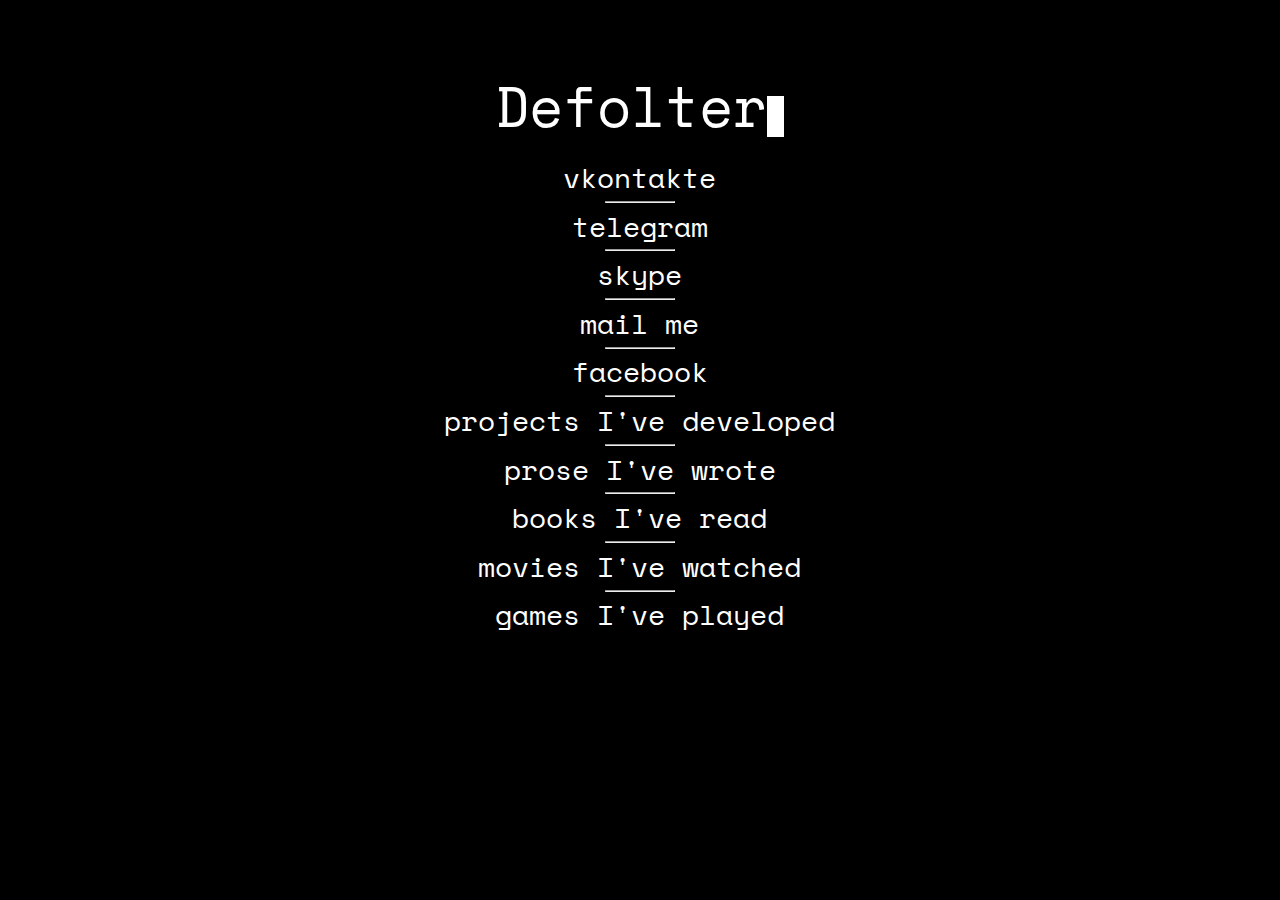
<file: index.html>
<!--Defolter-->
<!DOCTYPE html>

<html>
<head>
<title>Defolter</title>

<link rel="shortcut icon" href="favicon.ico">
<link href="css/style.css" rel='stylesheet' type='text/css' />
<meta name="viewport" content="width=device-width, initial-scale=1">
<meta http-equiv="Content-Type" content="text/html; charset=utf-8" />
<link rel="stylesheet" href="https://fonts.googleapis.com/css?family=Space+Mono">
<style>
body :not(h1):not(h2){
    font-family: 'Space Mono', monospace;
    font-size: 28px;
    color: white;
     text-decoration: none; 
}
div {
    padding: 0px;
}
hr { 
    display: block;
    margin-top: 0.1em;
    margin-bottom: 0.1em;
    margin-left: auto;
    margin-right: auto;
    border-style: inset;
    border-width: 1px;
}
a:hover {
    background-color: white;
    color: black;
}
a:visited {
    color: white;
}
a:visited:hover {
    background-color: white;
    color: black;
}

.blink_me {
  animation: blinker 1s linear infinite;
  color: black;
}

@keyframes blinker {
  50% {
    opacity: 0;
  }
}
</style>
</head>
<!--body-->
<body text="green"; style="background-color:#000000;">
<!--start-->
<div class="inner-content">
<h1 style="display:inline">Defolter</h1><span style="background-color:white"; class="blink_me">&nbsp;</span>
<div style="height:10px; width:100%; clear:both;"></div>
<div><a href="https://vk.com/defolter">vkontakte</a></div>
<hr width="10%">
<div><a href="https://t.me/defolter">telegram</a></div>
<hr width="10%">
<div><a href="skype:ricaris2">skype</a></div>
<hr width="10%">
<div><a href="mailto:defolterricaris@gmail.com">mail me</a></div>
<hr width="10%">
<div><a href="https://www.facebook.com/defolterr">facebook</a></div>
<hr width="10%">
<div><a href="https://github.com/Defolters/">projects I've developed</a></div>
<hr width="10%">
<div><a href="https://vk.com/defolterz">prose I've wrote</a></div>
<hr width="10%">
<div><a href="books.html">books I've read</a></div>
<hr width="10%">
<div><a href="http://www.kinopoisk.ru/user/2723479/">movies I've watched</a></div>
<hr width="10%">
<div><a href="http://steamcommunity.com/id/defolter/">games I've played</a></div>

</div>
</body>
</html>
</file>
<file: css/style.css>
/* reset */
html,body,div,span,applet,object,iframe,h1,h2,h3,h4,h5,h6,p,blockquote,pre,a,abbr,acronym,address,big,cite,code,del,dfn,em,img,ins,kbd,q,s,samp,small,strike,strong,sub,sup,tt,var,b,u,i,dl,dt,dd,ol,nav ul,nav li,fieldset,form,label,legend,table,caption,tbody,tfoot,thead,tr,th,td,article,aside,canvas,details,embed,figure,figcaption,footer,header,hgroup,menu,nav,output,ruby,section,summary,time,mark,audio,video{margin:0;padding:0;border:0;font-size:100%;font:inherit;vertical-align:baseline;}
article, aside, details, figcaption, figure,footer, header, hgroup, menu, nav, section {display: block;}
ol,ul{list-style:none;margin:0px;padding:0px;}
blockquote,q{quotes:none;}
blockquote:before,blockquote:after,q:before,q:after{content:'';content:none;}
table{border-collapse:collapse;border-spacing:0;}
/* start editing from here */
a{text-decoration:none;}
.txt-rt{text-align:right;}/* text align right */
.txt-lt{text-align:left;}/* text align left */
.txt-center{text-align:center;}/* text align center */
.float-rt{float:right;}/* float right */
.float-lt{float:left;}/* float left */
.clear{clear:both;}/* clear float */
.pos-relative{position:relative;}/* Position Relative */
.pos-absolute{position:absolute;}/* Position Absolute */
.vertical-base{	vertical-align:baseline;}/* vertical align baseline */
.vertical-top{	vertical-align:top;}/* vertical align top */
nav.vertical ul li{	display:block;}/* vertical menu */
nav.horizontal ul li{	display: inline-block;}/* horizontal menu */
img{max-width:100%;}
/*end reset*/
/****-----start-body----****/


}
.wrap{
	margin: 0 auto;
	width: 80%;
}
body a,form li{
	transition: 0.1s all;
	-webkit-transition: 0.1s all;
	-moz-transition: 0.1s all;
	-o-transition: 0.1s all;
}
/*---left-------*/
.left-column{
	float: left;
	width:76%;
}
.right-column{
	float:right;
	width:46%;
}
.column-section {
padding: 30px 20px;
background: transparent;
}
.inner-content {
	width:49%;
	margin:5% auto ;
	text-align: center;
	
}
.inner-content h1{
	font-size: 2em;
	color: #ffffff;
	background: transparent;
	padding: 0.5em 0em;
}
.inner-content h2{
	font-size: 1em;
	color: #ffffff;
	background: transparent;
	padding: 1.1em 0em;
}
.fb,.space,.linkedin,.tumblr,.delicious,.email,.google,.twitter,.flicker,.github {
	transition: all 0.5s ease-out;
	-webkit-transition: all 0.3s ease-out;
	-moz-transition: all 0.3s ease-out;
	-ms-transition: all 0.3s ease-out;
	-o-transition: all 0.3s ease-out;
}

/****************/
.copy-right {
	text-align: center;
	margin: 2% 0;
}
.copy-right p {
	color:#fff;
	font-size: 1.1em;
	font-weight:400;
}
.copy-right p a {
	font-size: 1em;
	color:#EB6262;
}
.copy-right p a:hover {
	color: #fff;
}
/*-----start-responsive-design------*/
@media (max-width:1440px){

}
@media (max-width:1366px){
	
}
@media (max-width:1280px){
	.inner-content {
		width: 53%;
		margin: 5% auto;
	}
}
@media (max-width:1024px){
	.inner-content {
	width: 66%;
	margin: 5% auto;
	}
}
@media (max-width:768px){
	.inner-content {
	width: 86%;
	margin: 5% auto;
	}
	.fb lable,.linkedin lable,.tumblr lable,.space lable,.delicious lable,.email lable,.twitter lable,.google lable,.flicker lable,.github lable{

		font-size: 16px;
	}
}
@media (max-width:640px){
	.left-column,.right-column  {
	float: none;
	width: 73%;
	margin: 0 auto;
	}
	.inner-content h1 {
	padding: 0.9em 0em;
	}
}
@media (max-width:480px){
	.left-column, .right-column {
	float: none;
	width: 81%;
	margin: 0 auto;
	}
	.fb,.space,.linkedin,.tumblr,.delicious,.email,.google,.twitter,.flicker,.github {
		margin: 10px 0;
	}
	.copy-right p {
	font-size: 1em;
	line-height: 1.4em;
	}
}
@media (max-width:320px){
	.left-column, .right-column {
	float: none;
	width: 81%;
	margin: 0 auto;
	}
	.inner-content h1 {
		font-size: 1.3em;
	padding: 1em 0em;
	}
	.fb lable, .linkedin lable, .tumblr lable, .space lable, .delicious lable, .email lable, .google lable, .twitter lable, .flicker lable, .github lable {
	padding: 14px 10px;
	font-size: 15px;
	}
	.inner-content {
	width: 97%;
	margin: 5% auto;
	}
	.left-column, .right-column {
	float: none;
	width: 97%;
	margin: 0 auto;
	}
	.column-section {
	padding: 10px 12px;
	}
}
</file>
